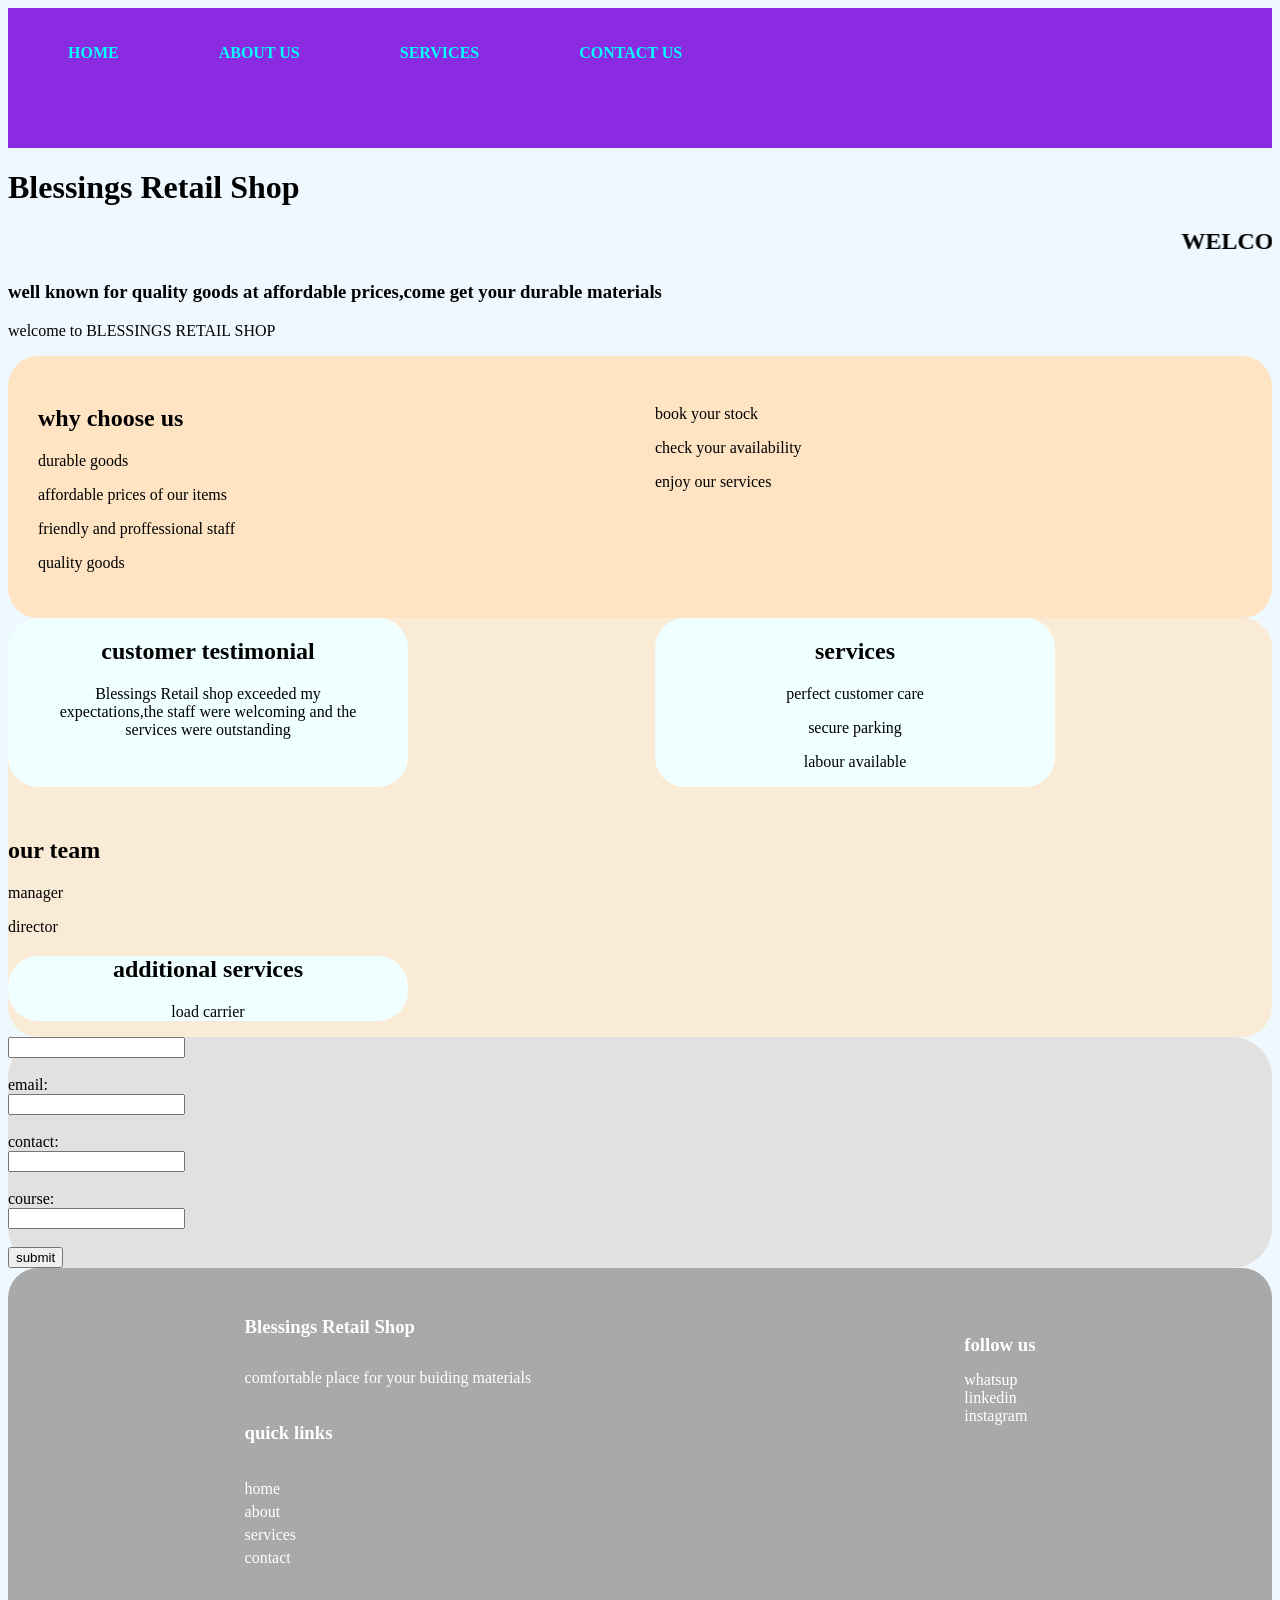
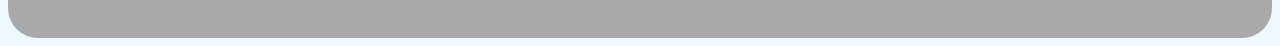
<file: index.html>
<!DOCTYPE html>
<html lang="en">
<head>
 <link rel="stylesheet" href="style.css">
    
    <title>BLESSINGS RETAIL SHOP</title>
</head>
<body>
    <nav>
        <ul>
            <li><a href="index.html">HOME </a></li>
            <li><a href="about.html">ABOUT US</a></li>
            <li><a href="services.html">SERVICES</a></li>
            <li><a href="contact.html">CONTACT US</a></li>

        </ul>
    </nav>
    <h1 class="John">Blessings Retail Shop</h1>
    <h2 ><marquee direction="right-left">WELCOME TO BLESSINGS RETAIL SHOP</marquee></h2>
    <h3>well known for quality goods at affordable prices,come get your durable  materials</h3> 
    <p>welcome to BLESSINGS RETAIL SHOP</p>   
    <section class="sec1">
        <div class="John">
            <h1>why choose us</h1>
            <p>durable goods</p>
            <p>affordable prices of our items</p>
            <p>friendly and proffessional staff</p>
            <p>quality goods</p>
        </div>
        <div id="div">
            <h1><call-to-action></h1>
                <p>book your stock</p>
                <p>check your availability</p>
                <p>enjoy our services</p>
        </div>
    

    </section >
    <section class="grid">
    <div id="dx">
        <h1>customer testimonial</h1>
        <p>Blessings Retail shop exceeded my<br>expectations,the staff were welcoming and the<br>services were outstanding                                                  </p>
    </div>
    <div class="hr">
     <h1>services</h1>
     <p>perfect customer care</p>
     <p>secure parking</p>
     <p>labour available</p>
    </div>
    <div class="hx">
        <h1>our team</h1>
        <p>manager</p>
        <p>director</p>
        <div class="fx">
            <h1>additional services</h1>
            <p>load carrier</p>

        </div>

    </div>

    </section>
    <section id="fa">
        <div class="dg">
            <form>
                <input type="text" name="fname"required><br><br> email:<br>
                <input type="text" name="email"required><br><br>contact:<br>
                <input type="text" name="contact"required><br><br>course:<br>
                <input type="text" name="course"required><br><br>
                <input type="submit" value="submit">

            </form>
        </div>
    </section>
    <footer class="footer">
        <div class="footer-grid">
            <h3>Blessings Retail Shop</h3>
            <p>comfortable place for your buiding materials</p>
            <h3>quick links</h3>
            <ul>
                <li><a href="index.html">home</a></li>
                <li><a href="about.html">about</a></li>
                <li><a href="services.html">services</a></li>
                <li><a href="contact.html">contact</a></li>
            </ul>

        </div>
        <div class="footer-grid"><br>
            <h3>follow us</h3>
            <a href="0780494540">whatsup</a>
            <a href="http://www.linkedin.com">linkedin</a>
            <a href="http://instagram.com">instagram</a>


        </div>

    </footer>
    
    
</body>
</html>
</file>
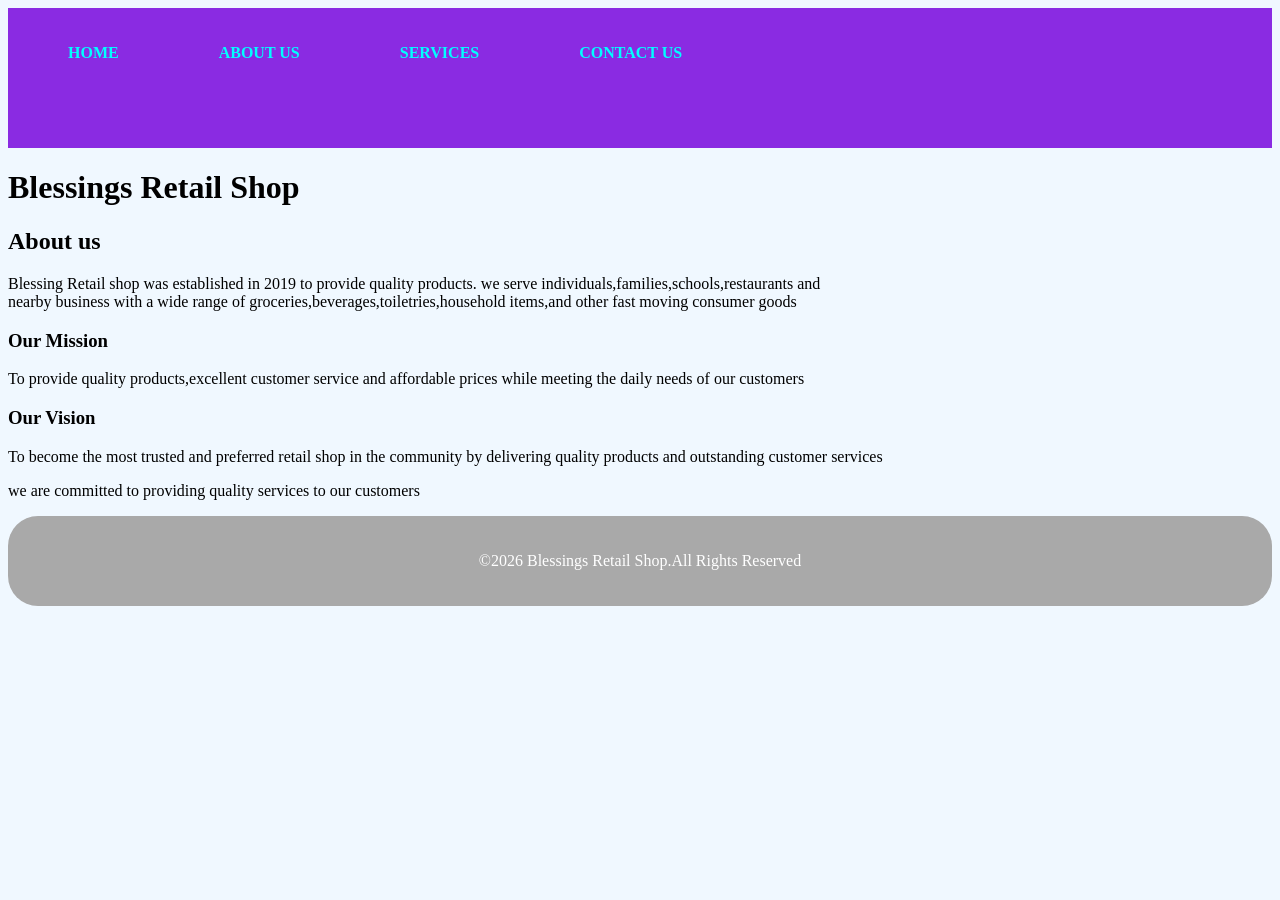
<file: about.html>
<!DOCTYPE html>
<html lang="en">
<head>
 <link rel="stylesheet" href="style.css">
    
    <title>BLESSINGS RETAIL SHOP</title>
</head>
<body>
    <nav>
        <ul>
            <li><a href="index.html">HOME </a></li>
            <li><a href="about.html">ABOUT US</a></li>
            <li><a href="services.html">SERVICES</a></li>
            <li><a href="contact.html">CONTACT US</a></li>

        </ul>
    </nav>
    <h1 class="John">Blessings Retail Shop</h1>
 <div class="John">
            <h2>About us</h2>
               <p>Blessing Retail shop was established in 2019 to provide quality products.
        we serve individuals,families,schools,restaurants and <br> nearby business with a wide range of groceries,beverages,toiletries,household items,and other fast moving consumer goods
    </p> 
    <h3>Our Mission</h3>
    <p>
        To provide quality products,excellent customer service and affordable prices while meeting the daily needs of our customers
    </p>  
    <h3>Our Vision</h3>
    <p>
        To become the most trusted and preferred retail shop in the community by delivering quality products and outstanding customer services
    </p>
<p>we are committed to providing quality services to our customers</p>
            
        </div>
        <footer>
            <p>&copy;2026 Blessings Retail Shop.All Rights Reserved</p>
        </footer>
        
        </body>
        </html>
</file>
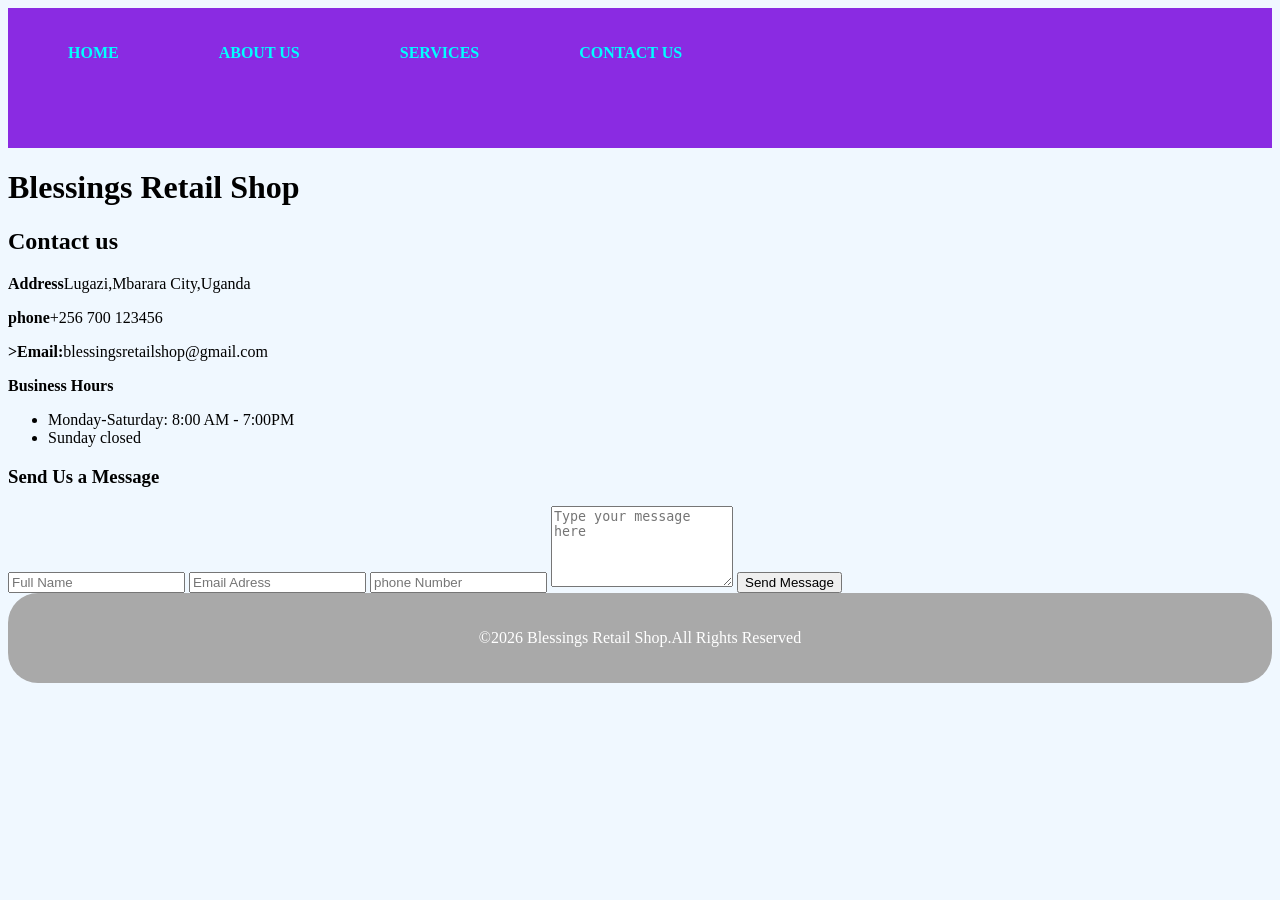
<file: contact.html>
<!DOCTYPE html>
<html lang="en">
<head>
 <link rel="stylesheet" href="style.css">
    
    <title>BLESSINGS RETAIL SHOP</title>
</head>
<body>
    <nav>
        <ul>
            <li><a href="index.html">HOME </a></li>
            <li><a href="about.html">ABOUT US</a></li>
            <li><a href="services.html">SERVICES</a></li>
            <li><a href="contact.html">CONTACT US</a></li>

        </ul>
    </nav>
    <h1 class="John">Blessings Retail Shop</h1>

    
    
    
        <div class="John">
            <h2>Contact us</h2>
               <p><strong>Address</strong>Lugazi,Mbarara City,Uganda</p>
    
    <p><strong>phone</strong>+256 700 123456</p>  
    
    <p><strong>>Email:</strong>blessingsretailshop@gmail.com</p>  
    <p><strong>Business Hours</strong></p>  
    <ul>
        <li>Monday-Saturday: 8:00 AM - 7:00PM</li>
        <li>Sunday closed</li>
    </ul>
    <h3>Send Us a Message</h3>
    <form>
        <input type="text" placeholder="Full Name" required>
        <input type="email" placeholder="Email Adress" required>
        <input type="text" placeholder="phone Number">
        <textarea rows="5" placeholder="Type your message here" required></textarea>
        <button type="submit">Send Message</button>
    </form>
            
        </div>
        <footer>
            <p>&copy;2026 Blessings Retail Shop.All Rights Reserved</p>
        </footer>
        
        </body>
        </html>
</file>
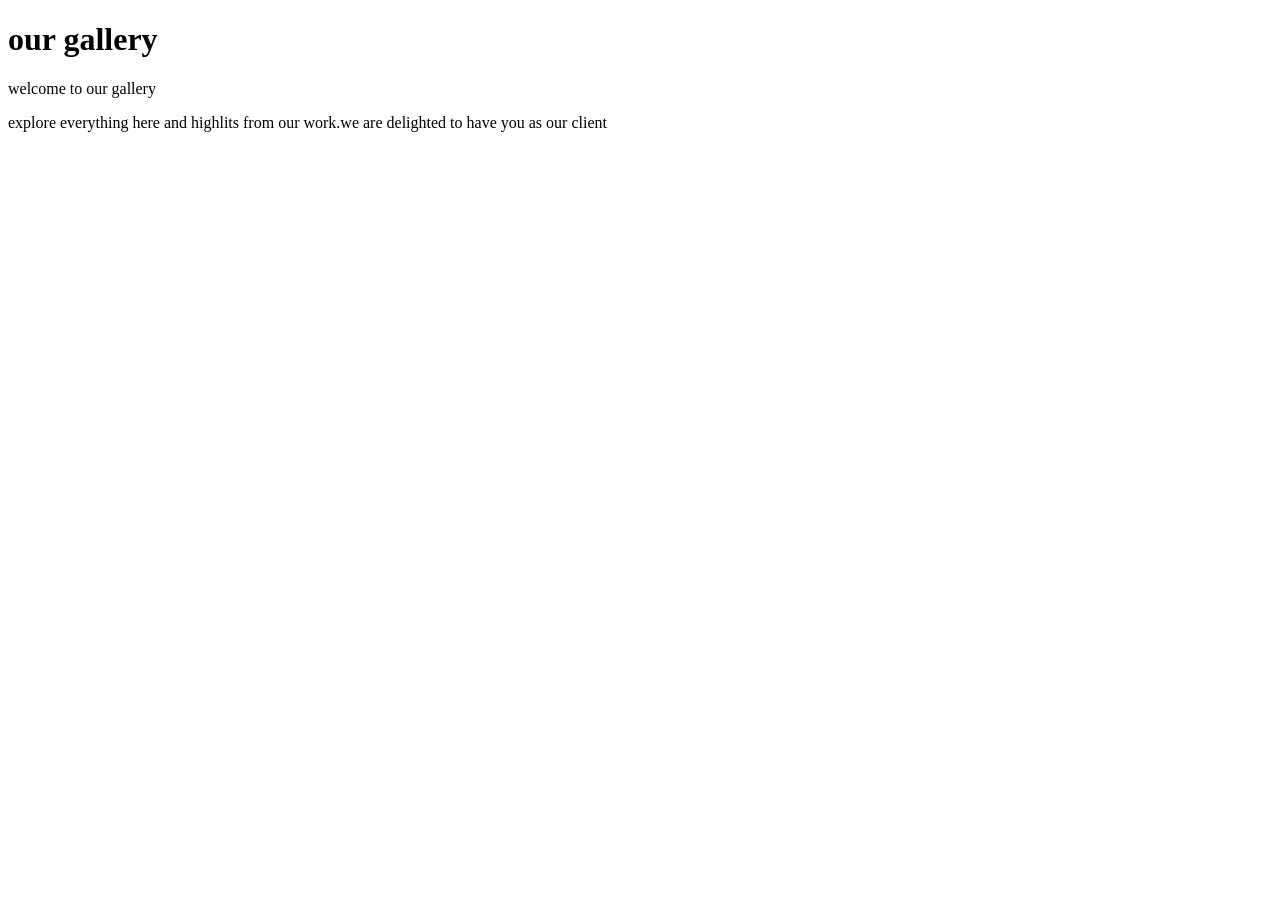
<file: gallery.html>
<!DOCTYPE html>
<html lang="en">
<head>
    <meta charset="UTF-8">
    <meta name="viewport" content="width=device-width, initial-scale=1.0">
    <title>our gallery</title>
</head>
<body>
    <h1>our gallery </h1>
    <p>welcome to our gallery</p>
    <p>explore everything here and highlits from our work.we are delighted to have you as our client</p>
    
</body>
</html>
</file>
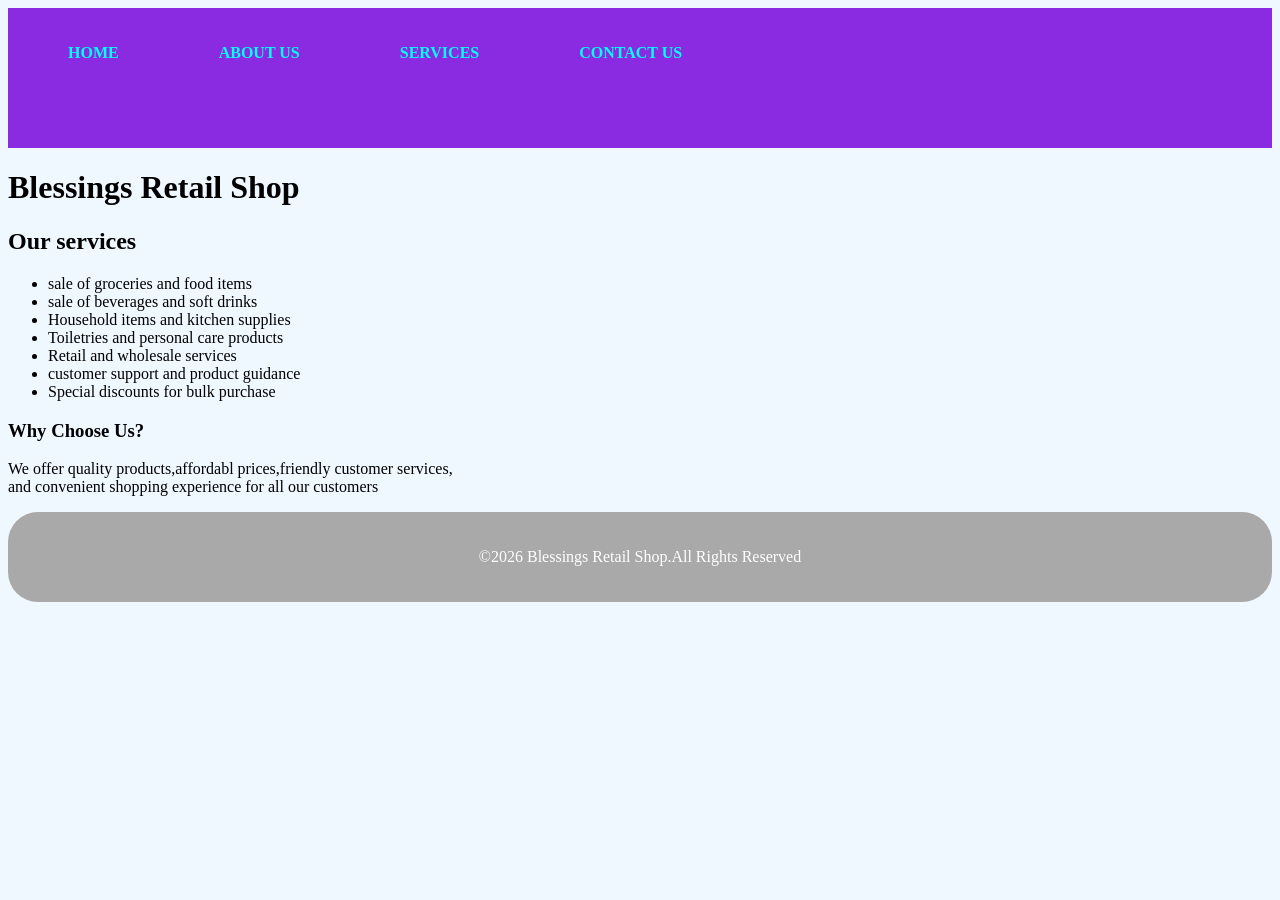
<file: services.html>
<!DOCTYPE html>
<html lang="en">
<head>
 <link rel="stylesheet" href="style.css">
    
    <title>BLESSINGS RETAIL SHOP</title>
</head>
<body>
    <nav>
        <ul>
            <li><a href="index.html">HOME </a></li>
            <li><a href="about.html">ABOUT US</a></li>
            <li><a href="services.html">SERVICES</a></li>
            <li><a href="contact.html">CONTACT US</a></li>

        </ul>
    </nav>
    <h1 class="John">Blessings Retail Shop</h1>

    
    
    
        <div class="John">
            <h2>Our services</h2>
               <ul>
                <li>sale of groceries and food items</li>
                <li>sale of beverages and soft drinks</li>
                <li>Household items and kitchen supplies</li>
                <li>Toiletries and personal care products</li>
                <li>Retail and wholesale services</li>
                 <li>customer support and product guidance</li>
                  <li>Special discounts for bulk purchase</li>
               </ul>
    <h3>Why Choose Us?</h3>
    <p>
       We offer quality products,affordabl prices,friendly customer services,<br>and convenient shopping experience for all our customers
    </p>  
   
            
        </div>
        <footer>
            <p>&copy;2026 Blessings Retail Shop.All Rights Reserved</p>
        </footer>
        
        </body>
        </html>
</file>
<file: style.css>
nav{
    display: flex;
    padding: 20px;
    background-color: blueviolet;
    width: auto;
    height: 100px;
}
nav ul{
    display: flex;
    list-style: none;
    gap: 100px;
}
nav a{
    color: aqua;
    text-decoration: none;
    font-weight: bold;
}
.sec{
    border: 50px;
    border-radius: 50px;
    background-color: aquamarine;
    padding: 30px;
    width: 400px;
}
body{
    background-color: aliceblue;
    padding: 0%;
    border: 50px;
    border-radius: 30px;
    color: black;

}
.sec1{
    display: grid;
    grid-template-columns: repeat(2,1fr);
    gap: 30px;
    background-color: bisque;
    border: 50px;
    border-radius: 30px;
    padding: 30px;
}
#dv{
    color: black;
    font-size: 25px;
    font-family: Impact, Haettenschweiler, 'Arial Narrow Bold', sans-serif;
    border-radius: 20px;
    background-color: azure;
    border: 30px;
    height: auto;
    width: 600px;
    text-align: center;

    
}
.grid{
    display: grid;
    background-color: antiquewhite;
    border-radius: 30px;
    grid-template-columns: repeat(2,1fr);
    gap: 30px;
}
#dx{
    background-color: azure;
    border: 30px;
    border-radius: 30px;
    height: auto;
    width: 400px;
    text-align: center;
}
.hr{
    background-color: azure;
    border: 30px;
    border-radius: 30px;
    height: auto;
    width: 400px;
    text-align: center;
}
#hx{
    background-color: azure;
    border: 30px;
    border-radius: 30px;
    height: auto;
    width: 400px;
    text-align: center;
}
.fx{
    background-color: azure;
    border: 30px;
    border-radius: 30px;
    height: auto;
    width: 400px;
    text-align: center;
}
#fa{
    background-color: rgb(226, 225, 223);
    border-radius: 40px;
}
.fm{
    border: 30px;
    border-radius: 30px;
}
.btn{
    color: #0deb75;
}
.image{
   display: flex; 
   height: 50px;
   width: 40px;
   gap: 200px;
}
.ft{
    background-color: azure;
    border: 30px;
    border-radius: 30px;
    height: auto;
    width: auto;
}
footer{
    display: flex;
    justify-content: space-around;
    align-items: flex-start;
    background-color: darkgrey;
    color: white;
    flex-wrap: wrap;
    padding: 20px;
    border: 50px;
    border-radius: 30px;
}
.footer-grid{
    margin: 10px;
    display: flex;
    grid-template-columns: repeat(auto-fit,minmax);
    gap: auto;
    margin-bottom: 30px;
    flex-direction: column;
}
.footer-grid h3{
    margin-bottom: 15px;

}
.footer-grid a{
    color: white;
    text-decoration: none;
    flex-direction: row;
    display: flex;
}
.footer-grid a:hover{
    color: orange;
    text-decoration: underline;
}
.footer-grid i{
    font-size: 20px;
    margin-right: 15px;
    cursor: pointer;
    transition: 3s;
    display: block;

}
.footer-grid i :hover{
    color: orange;
}
.copyright{
    text-align: center;
    border-top: 1px solid #3e6d8a;
    padding-top: 20px;
}
.image{
    width: 100px;
    height: 100px;
}
.footer-grid ul{
    list-style: none;
    padding: 0;
}
.footer-grid ul li{
    margin: 5px 0;
}
</file>
